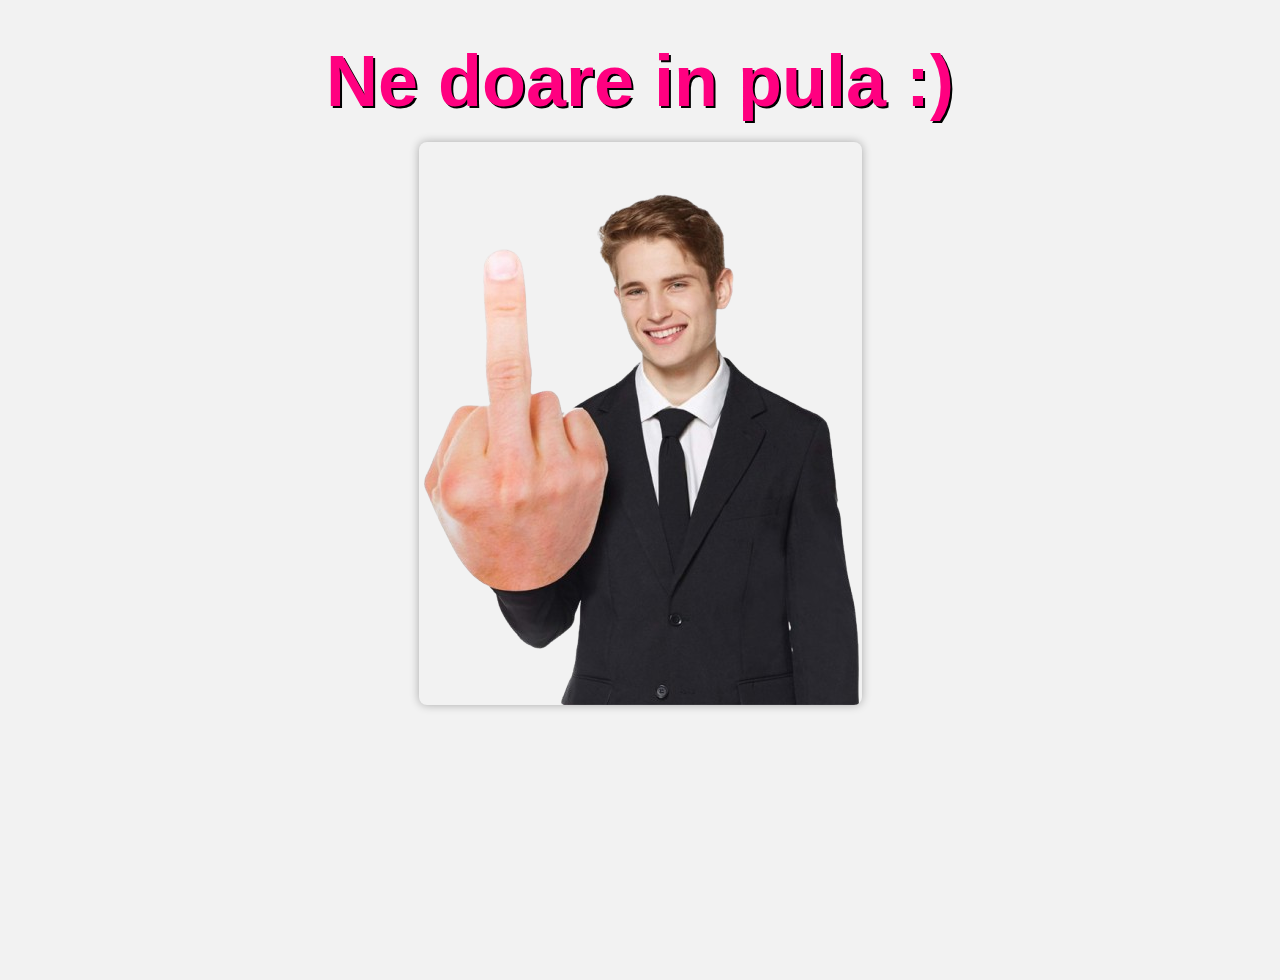
<file: nedoareinpula.html>
<!DOCTYPE html>
<html lang="en">
<head>
  <meta charset="UTF-8" />
  <meta name="viewport" content="width=device-width, initial-scale=1" />
  <title>Nedoareinpula</title>
  <link rel="icon" type="image/png" sizes="32x32" href="pula.png" />
  <link href="https://fonts.googleapis.com/css2?family=Inter:wght@100..900&family=Poppins:ital,wght@0,100;0,200;0,300;0,400;0,500;0,600;0,700;0,800;0,900&display=swap" rel="stylesheet" />
  <style>
    body {
      font-family: Arial, sans-serif;
      background-color: #f2f2f2;
      margin: 0;
      min-height: 100vh;
      display: flex;
      flex-direction: column;
      align-items: center;
      padding: 40px 20px;
    }

    .container {
      text-align: center;
      max-width: 800px;
      width: 100%;
    }

    h1 {
      font-size: 4.5em;
      margin: 0 0 20px;
      color: #ff0080;
      text-shadow: 2px 2px #000;
    }

    p {
      font-size: 3em;
      margin: 0 0 40px;
      color: #000;
      text-shadow: 1px 1px #000;
      animation: blink 1s ease-in-out;
      animation-iteration-count: 3;
    }

    img {
      max-width: 100%;
      height: auto;
      display: block;
      margin: 0 auto;
      box-shadow: 0 0 10px rgba(0,0,0,0.3);
      border-radius: 8px;
    }

    @keyframes blink {
      0% { opacity: 1; }
      50% { opacity: 0; }
      100% { opacity: 1; }
    }
  </style>
</head>
<body>
  <div class="container">
    <h1>Ne doare in pula :)</h1>
  </div>

  <img src="nigga.png" alt="Image below the main content" />
</body>
</html>
</file>
